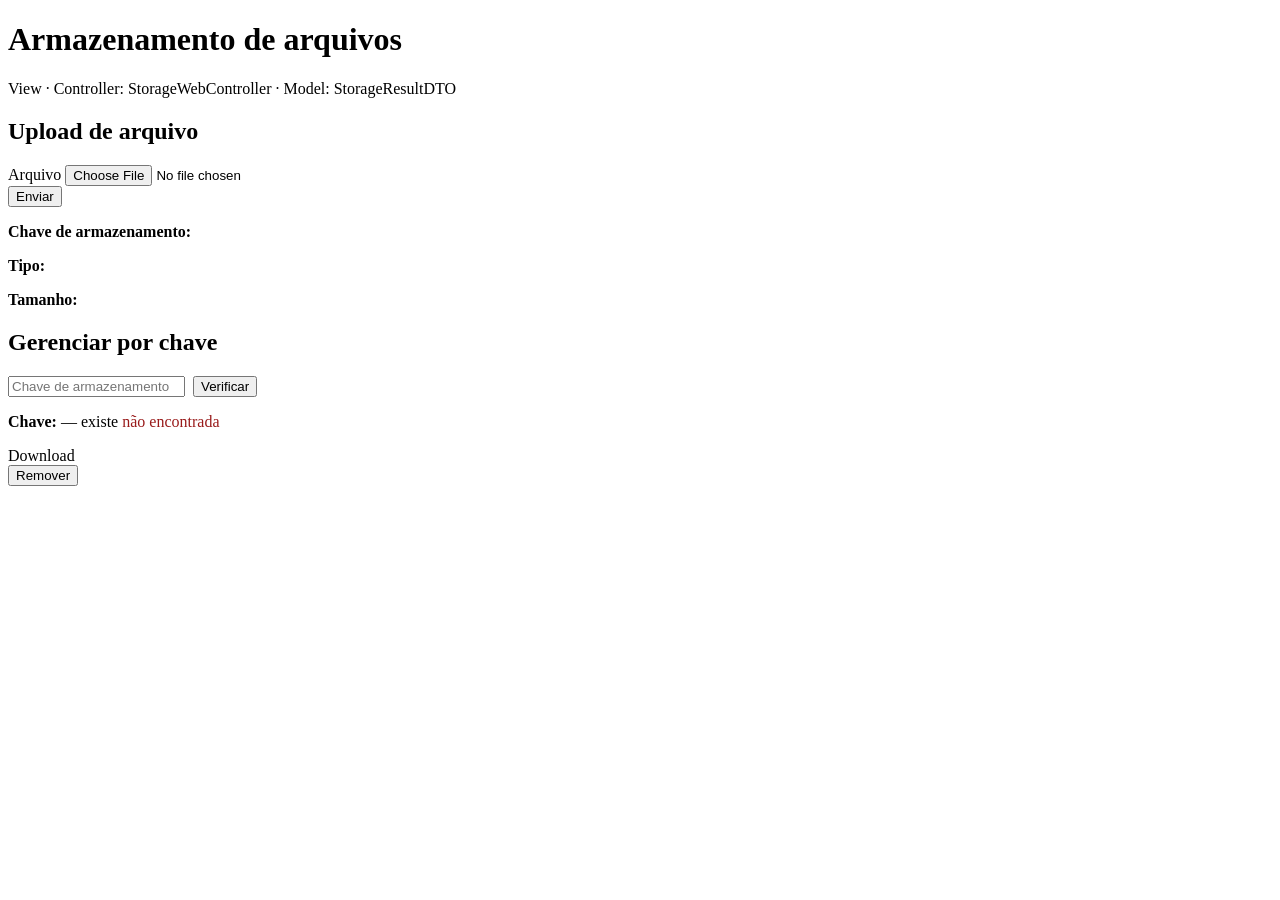
<file: projeto de clovis/projeto/projeto/docmanager-storage-service/target/classes/templates/storage/index.html>
<!DOCTYPE html>
<html xmlns:th="http://www.thymeleaf.org">
<head th:replace="~{fragments/layout :: head('Armazenamento')}"></head>
<body>
<div th:replace="~{fragments/layout :: header}"></div>
<main>
    <h1>Armazenamento de arquivos</h1>
    <p class="subtitle">View · Controller: StorageWebController · Model: StorageResultDTO</p>

    <div class="alert alert-success" th:if="${success}" th:text="${success}"></div>
    <div class="alert alert-error" th:if="${error}" th:text="${error}"></div>

    <div class="card">
        <h2>Upload de arquivo</h2>
        <form method="post" th:action="@{/web/storage/upload}" enctype="multipart/form-data">
            <div class="form-group">
                <label>Arquivo</label>
                <input type="file" name="file" required/>
            </div>
            <button class="btn btn-primary" type="submit">Enviar</button>
        </form>

        <div th:if="${result}" style="margin-top: 16px;">
            <p><strong>Chave de armazenamento:</strong> <code class="key" th:text="${result.storageKey}"></code></p>
            <p><strong>Tipo:</strong> <span th:text="${result.contentType}"></span></p>
            <p><strong>Tamanho:</strong> <span th:text="${result.size} + ' bytes'"></span></p>
        </div>
    </div>

    <div class="card">
        <h2>Gerenciar por chave</h2>
        <form method="get" th:action="@{/web/storage/check}" style="display:flex; gap:8px; margin-bottom: 10px;">
            <input type="text" name="key" placeholder="Chave de armazenamento" th:value="${param.key}" required/>
            <button class="btn btn-secondary" type="submit">Verificar</button>
        </form>

        <div th:if="${checkedKey}">
            <p><strong>Chave:</strong> <code class="key" th:text="${checkedKey}"></code> —
                <span th:if="${exists}" class="badge">existe</span>
                <span th:unless="${exists}" style="color:#991b1b;">não encontrada</span>
            </p>
            <div class="actions" th:if="${exists}">
                <a class="btn btn-secondary btn-sm" th:href="@{/web/storage/{key}/download(key=${checkedKey})}">Download</a>
                <form method="post" th:action="@{/web/storage/{key}/delete(key=${checkedKey})}"
                      onsubmit="return confirm('Remover este arquivo?');">
                    <button class="btn btn-danger btn-sm" type="submit">Remover</button>
                </form>
            </div>
        </div>
    </div>
</main>
</body>
</html>
</file>
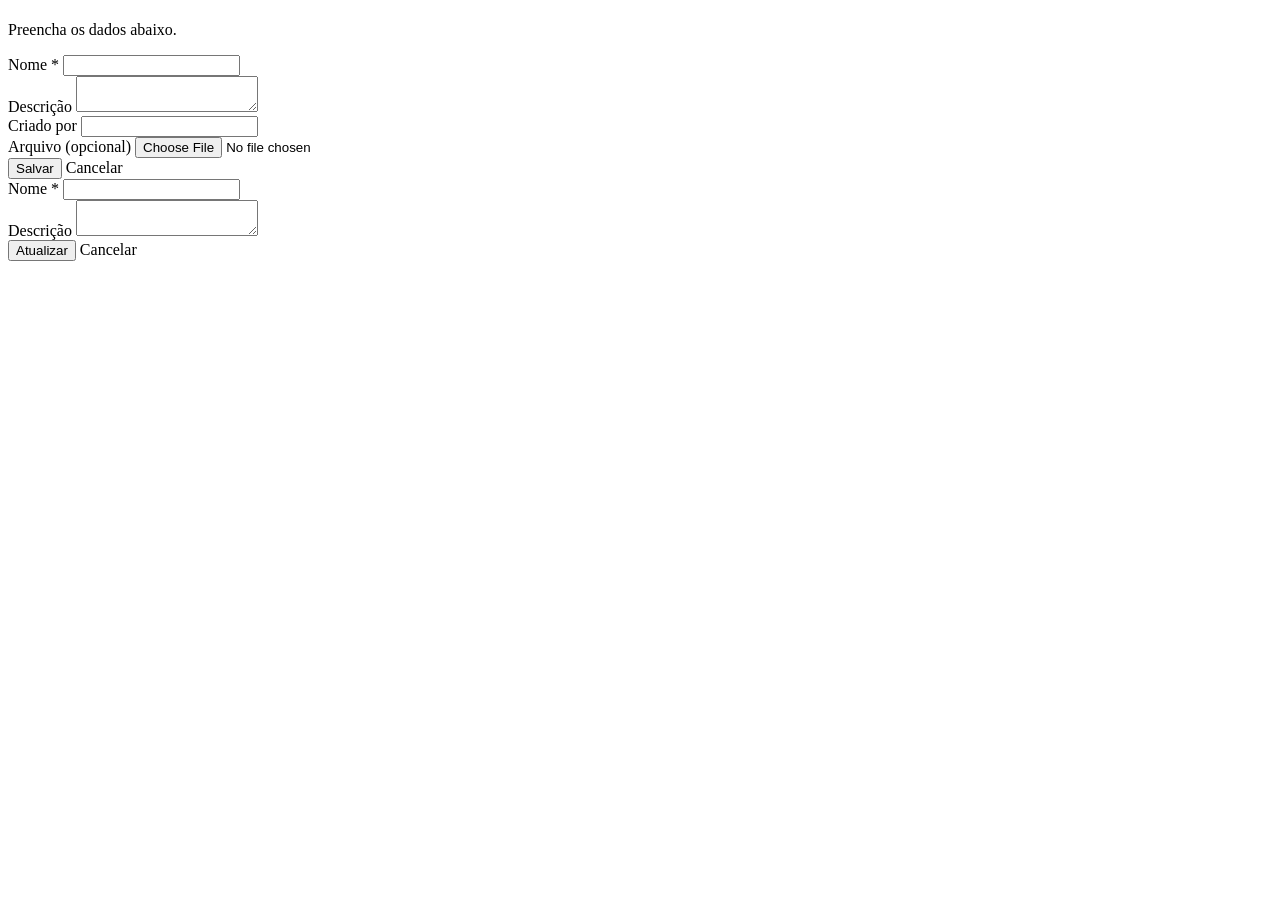
<file: projeto de clovis/projeto/projeto/docmanager-document-service/target/classes/templates/documents/form.html>
<!DOCTYPE html>
<html xmlns:th="http://www.thymeleaf.org">
<head th:replace="~{fragments/layout :: head(${document != null} ? 'Editar Documento' : 'Novo Documento')}"></head>
<body>
<div th:replace="~{fragments/layout :: header}"></div>
<main>
    <h1 th:text="${document != null} ? 'Editar documento' : 'Novo documento'"></h1>
    <p class="subtitle">Preencha os dados abaixo.</p>

    <div class="alert alert-error" th:if="${error}" th:text="${error}"></div>

    <div class="card">
        <!-- Criação (multipart, com upload de arquivo) -->
        <form th:if="${document == null}" method="post" th:action="@{/web/documents}" enctype="multipart/form-data">
            <div class="form-group">
                <label>Nome *</label>
                <input type="text" name="name" required maxlength="255"/>
            </div>
            <div class="form-group">
                <label>Descrição</label>
                <textarea name="description" maxlength="1000"></textarea>
            </div>
            <div class="form-group">
                <label>Criado por</label>
                <input type="text" name="createdBy" maxlength="255"/>
            </div>
            <div class="form-group">
                <label>Arquivo (opcional)</label>
                <input type="file" name="file"/>
            </div>
            <button class="btn btn-primary" type="submit">Salvar</button>
            <a class="btn btn-secondary" th:href="@{/web/documents}">Cancelar</a>
        </form>

        <!-- Edição (apenas nome/descrição, sem arquivo) -->
        <form th:if="${document != null}" method="post" th:action="@{/web/documents/{id}(id=${document.id})}">
            <div class="form-group">
                <label>Nome *</label>
                <input type="text" name="name" required maxlength="255" th:value="${document.name}"/>
            </div>
            <div class="form-group">
                <label>Descrição</label>
                <textarea name="description" maxlength="1000" th:text="${document.description}"></textarea>
            </div>
            <button class="btn btn-primary" type="submit">Atualizar</button>
            <a class="btn btn-secondary" th:href="@{/web/documents/{id}(id=${document.id})}">Cancelar</a>
        </form>
    </div>
</main>
</body>
</html>
</file>
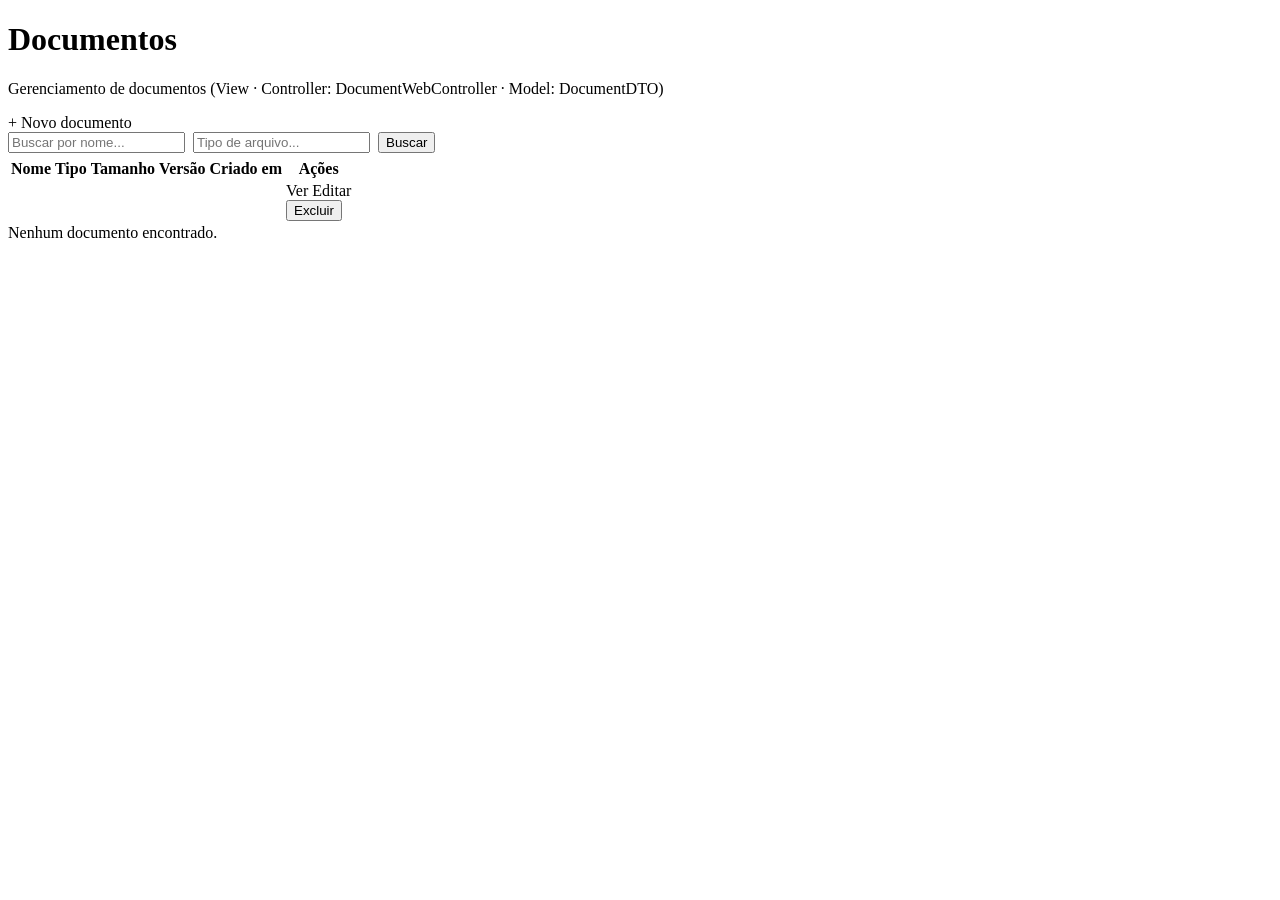
<file: projeto de clovis/projeto/projeto/docmanager-document-service/target/classes/templates/documents/list.html>
<!DOCTYPE html>
<html xmlns:th="http://www.thymeleaf.org">
<head th:replace="~{fragments/layout :: head('Documentos')}"></head>
<body>
<div th:replace="~{fragments/layout :: header}"></div>
<main>
    <div class="toolbar">
        <div>
            <h1>Documentos</h1>
            <p class="subtitle">Gerenciamento de documentos (View · Controller: DocumentWebController · Model: DocumentDTO)</p>
        </div>
        <a class="btn btn-primary" th:href="@{/web/documents/new}">+ Novo documento</a>
    </div>

    <div class="alert alert-success" th:if="${success}" th:text="${success}"></div>
    <div class="alert alert-error" th:if="${error}" th:text="${error}"></div>

    <div class="card">
        <form method="get" th:action="@{/web/documents}" style="display:flex; gap:8px; margin-bottom: 4px;">
            <input type="text" name="name" placeholder="Buscar por nome..." th:value="${param.name}"/>
            <input type="text" name="fileType" placeholder="Tipo de arquivo..." th:value="${param.fileType}" style="max-width:180px;"/>
            <button class="btn btn-secondary" type="submit">Buscar</button>
        </form>
    </div>

    <table th:if="${page.content != null and !page.content.isEmpty()}">
        <thead>
        <tr>
            <th>Nome</th>
            <th>Tipo</th>
            <th>Tamanho</th>
            <th>Versão</th>
            <th>Criado em</th>
            <th>Ações</th>
        </tr>
        </thead>
        <tbody>
        <tr th:each="doc : ${page.content}">
            <td th:text="${doc.name}"></td>
            <td><span class="badge" th:text="${doc.fileType} ?: '—'"></span></td>
            <td th:text="${doc.fileSize} != null ? ${doc.fileSize} + ' bytes' : '—'"></td>
            <td th:text="${doc.currentVersion}"></td>
            <td th:text="${doc.createdAt}"></td>
            <td class="actions">
                <a class="btn btn-secondary btn-sm" th:href="@{/web/documents/{id}(id=${doc.id})}">Ver</a>
                <a class="btn btn-secondary btn-sm" th:href="@{/web/documents/{id}/edit(id=${doc.id})}">Editar</a>
                <form method="post" th:action="@{/web/documents/{id}/delete(id=${doc.id})}"
                      onsubmit="return confirm('Excluir este documento?');">
                    <button class="btn btn-danger btn-sm" type="submit">Excluir</button>
                </form>
            </td>
        </tr>
        </tbody>
    </table>

    <div class="empty-state" th:if="${page.content == null or page.content.isEmpty()}">
        Nenhum documento encontrado.
    </div>

    <div class="pagination" th:if="${page.totalPages > 1}">
        <a th:each="i : ${#numbers.sequence(0, page.totalPages - 1)}"
           th:href="@{/web/documents(page=${i}, name=${param.name}, fileType=${param.fileType})}"
           th:text="${i + 1}"
           th:class="${i == page.page} ? 'current' : ''"></a>
    </div>
</main>
</body>
</html>
</file>
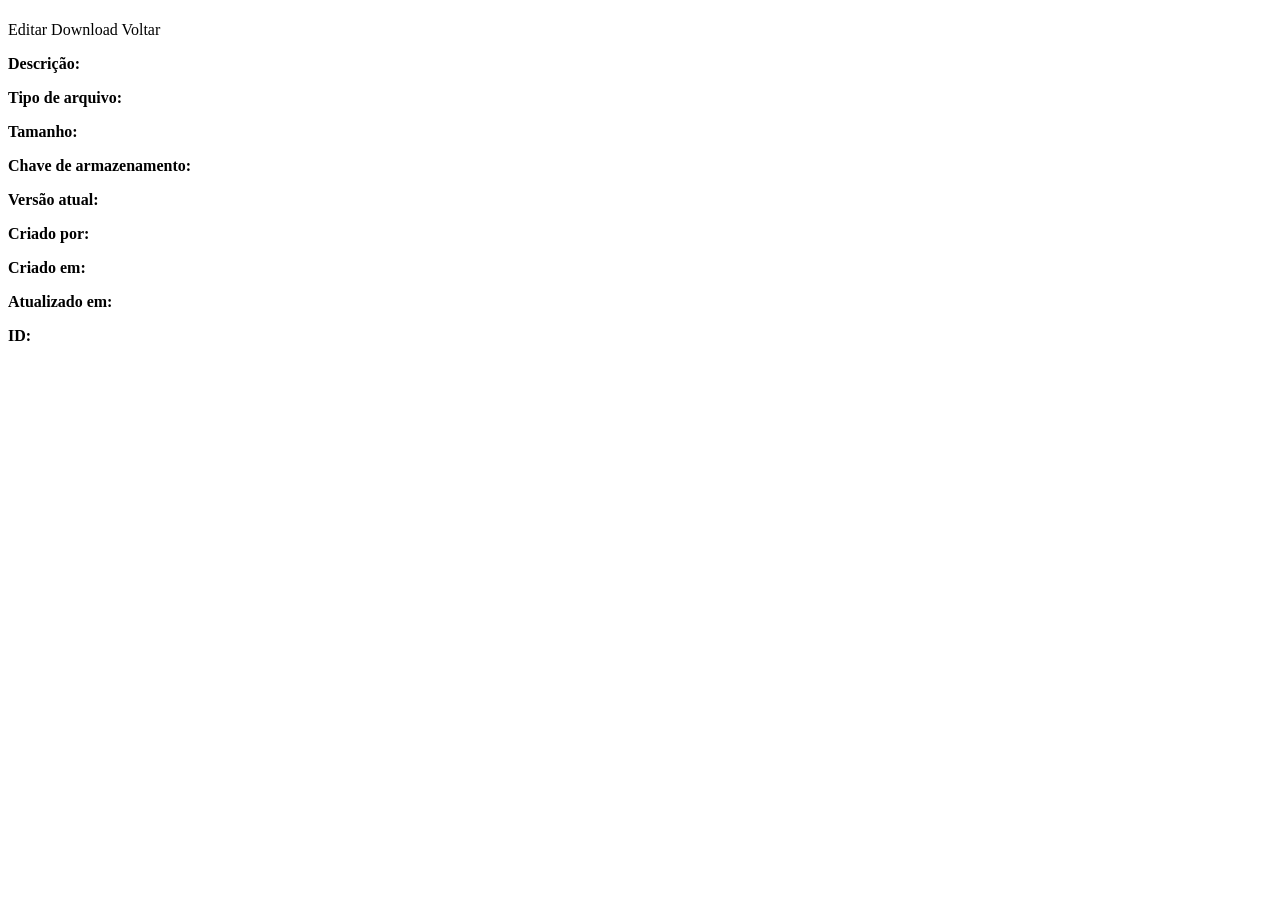
<file: projeto de clovis/projeto/projeto/docmanager-document-service/target/classes/templates/documents/view.html>
<!DOCTYPE html>
<html xmlns:th="http://www.thymeleaf.org">
<head th:replace="~{fragments/layout :: head('Documento')}"></head>
<body>
<div th:replace="~{fragments/layout :: header}"></div>
<main>
    <div class="toolbar">
        <h1 th:text="${document.name}"></h1>
        <div class="actions">
            <a class="btn btn-secondary" th:href="@{/web/documents/{id}/edit(id=${document.id})}">Editar</a>
            <a class="btn btn-secondary" th:href="@{/web/documents/{id}/download(id=${document.id})}">Download</a>
            <a class="btn btn-secondary" th:href="@{/web/documents}">Voltar</a>
        </div>
    </div>

    <div class="card">
        <p><strong>Descrição:</strong> <span th:text="${document.description} ?: '—'"></span></p>
        <p><strong>Tipo de arquivo:</strong> <span th:text="${document.fileType} ?: '—'"></span></p>
        <p><strong>Tamanho:</strong> <span th:text="${document.fileSize} != null ? ${document.fileSize} + ' bytes' : '—'"></span></p>
        <p><strong>Chave de armazenamento:</strong> <code class="key" th:text="${document.storageKey} ?: '—'"></code></p>
        <p><strong>Versão atual:</strong> <span class="badge" th:text="${document.currentVersion}"></span></p>
        <p><strong>Criado por:</strong> <span th:text="${document.createdBy} ?: '—'"></span></p>
        <p><strong>Criado em:</strong> <span th:text="${document.createdAt}"></span></p>
        <p><strong>Atualizado em:</strong> <span th:text="${document.updatedAt}"></span></p>
        <p><strong>ID:</strong> <code class="key" th:text="${document.id}"></code></p>
    </div>
</main>
</body>
</html>
</file>
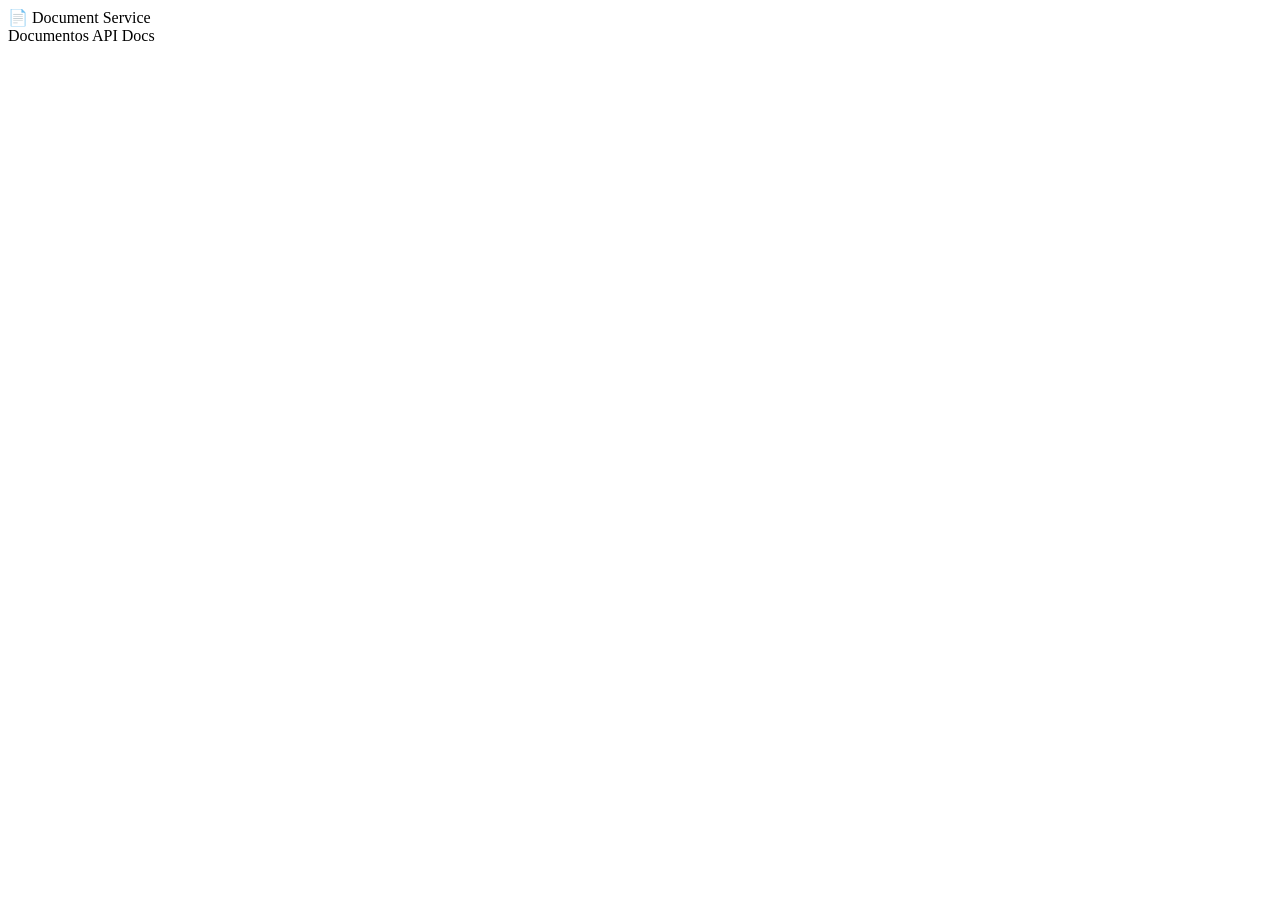
<file: projeto de clovis/projeto/projeto/docmanager-document-service/target/classes/templates/fragments/layout.html>
<!DOCTYPE html>
<html xmlns:th="http://www.thymeleaf.org">
<head th:fragment="head(title)">
    <meta charset="UTF-8"/>
    <title th:text="${title} + ' · DocManager'">DocManager</title>
    <link rel="stylesheet" th:href="@{/css/style.css}"/>
</head>
<body>
<header class="app-header" th:fragment="header">
    <a th:href="@{/web/documents}">📄 Document Service</a>
    <nav>
        <a th:href="@{/web/documents}">Documentos</a>
        <a th:href="@{/swagger-ui.html}" target="_blank">API Docs</a>
    </nav>
</header>
</body>
</html>
</file>
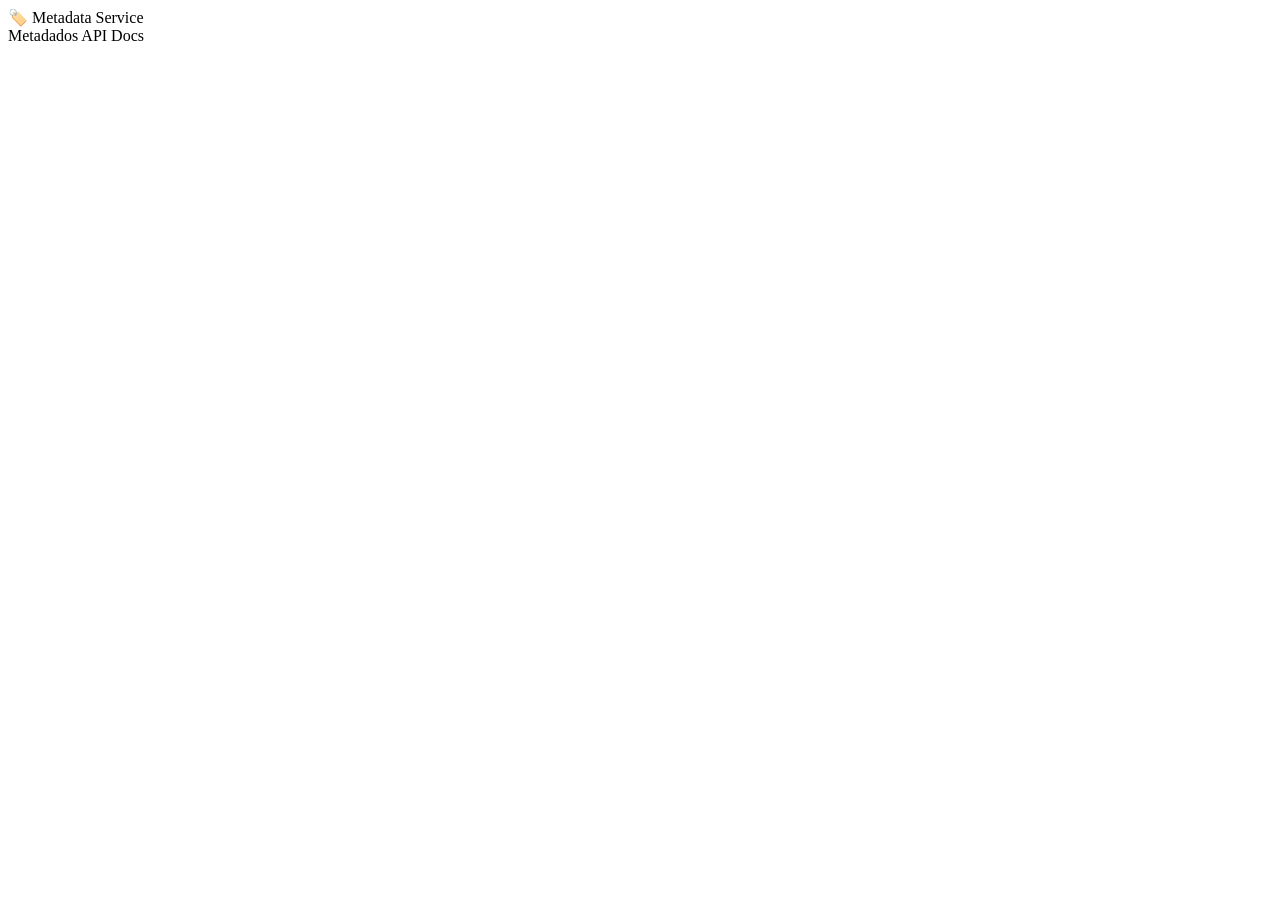
<file: projeto de clovis/projeto/projeto/docmanager-metadata-service/target/classes/templates/fragments/layout.html>
<!DOCTYPE html>
<html xmlns:th="http://www.thymeleaf.org">
<head th:fragment="head(title)">
    <meta charset="UTF-8"/>
    <title th:text="${title} + ' · DocManager'">DocManager</title>
    <link rel="stylesheet" th:href="@{/css/style.css}"/>
</head>
<body>
<header class="app-header" th:fragment="header">
    <a th:href="@{/web/metadata}">🏷️ Metadata Service</a>
    <nav>
        <a th:href="@{/web/metadata}">Metadados</a>
        <a th:href="@{/swagger-ui.html}" target="_blank">API Docs</a>
    </nav>
</header>
</body>
</html>
</file>
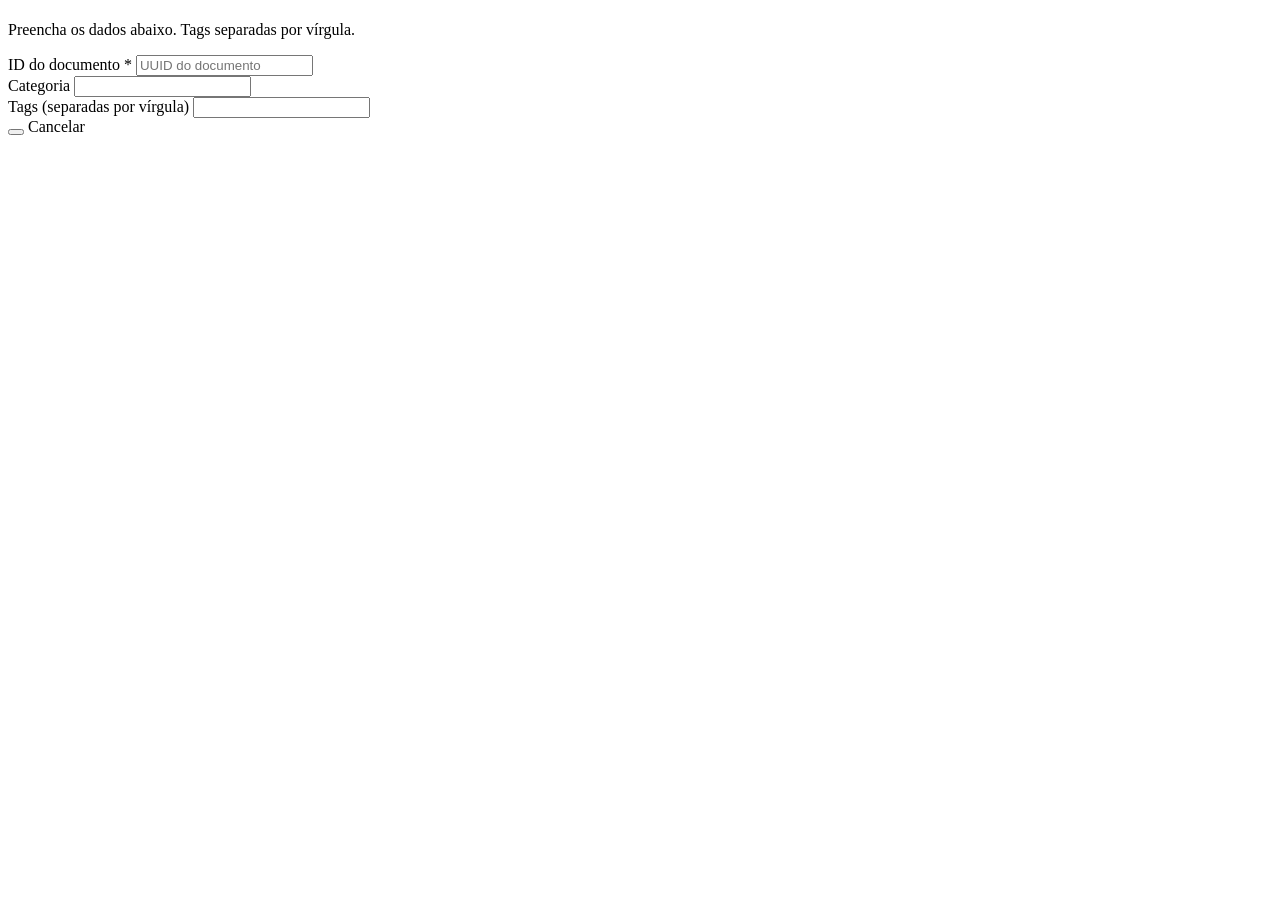
<file: projeto de clovis/projeto/projeto/docmanager-metadata-service/target/classes/templates/metadata/form.html>
<!DOCTYPE html>
<html xmlns:th="http://www.thymeleaf.org">
<head th:replace="~{fragments/layout :: head(${metadata != null} ? 'Editar Metadado' : 'Novo Metadado')}"></head>
<body>
<div th:replace="~{fragments/layout :: header}"></div>
<main>
    <h1 th:text="${metadata != null} ? 'Editar metadado' : 'Novo metadado'"></h1>
    <p class="subtitle">Preencha os dados abaixo. Tags separadas por vírgula.</p>

    <div class="alert alert-error" th:if="${error}" th:text="${error}"></div>

    <div class="card">
        <form method="post"
              th:action="${metadata != null} ? @{/web/metadata/{id}(id=${metadata.id})} : @{/web/metadata}">
            <div class="form-group">
                <label>ID do documento *</label>
                <input type="text" name="documentId" required
                       th:value="${metadata != null} ? ${metadata.documentId} : ${param.documentId}"
                       placeholder="UUID do documento"/>
            </div>
            <div class="form-group">
                <label>Categoria</label>
                <input type="text" name="category" maxlength="100"
                       th:value="${metadata != null} ? ${metadata.category} : ''"/>
            </div>
            <div class="form-group">
                <label>Tags (separadas por vírgula)</label>
                <input type="text" name="tagsCsv" th:value="${tagsCsv} ?: ''"/>
            </div>
            <button class="btn btn-primary" type="submit" th:text="${metadata != null} ? 'Atualizar' : 'Salvar'"></button>
            <a class="btn btn-secondary" th:href="@{/web/metadata}">Cancelar</a>
        </form>
    </div>
</main>
</body>
</html>
</file>
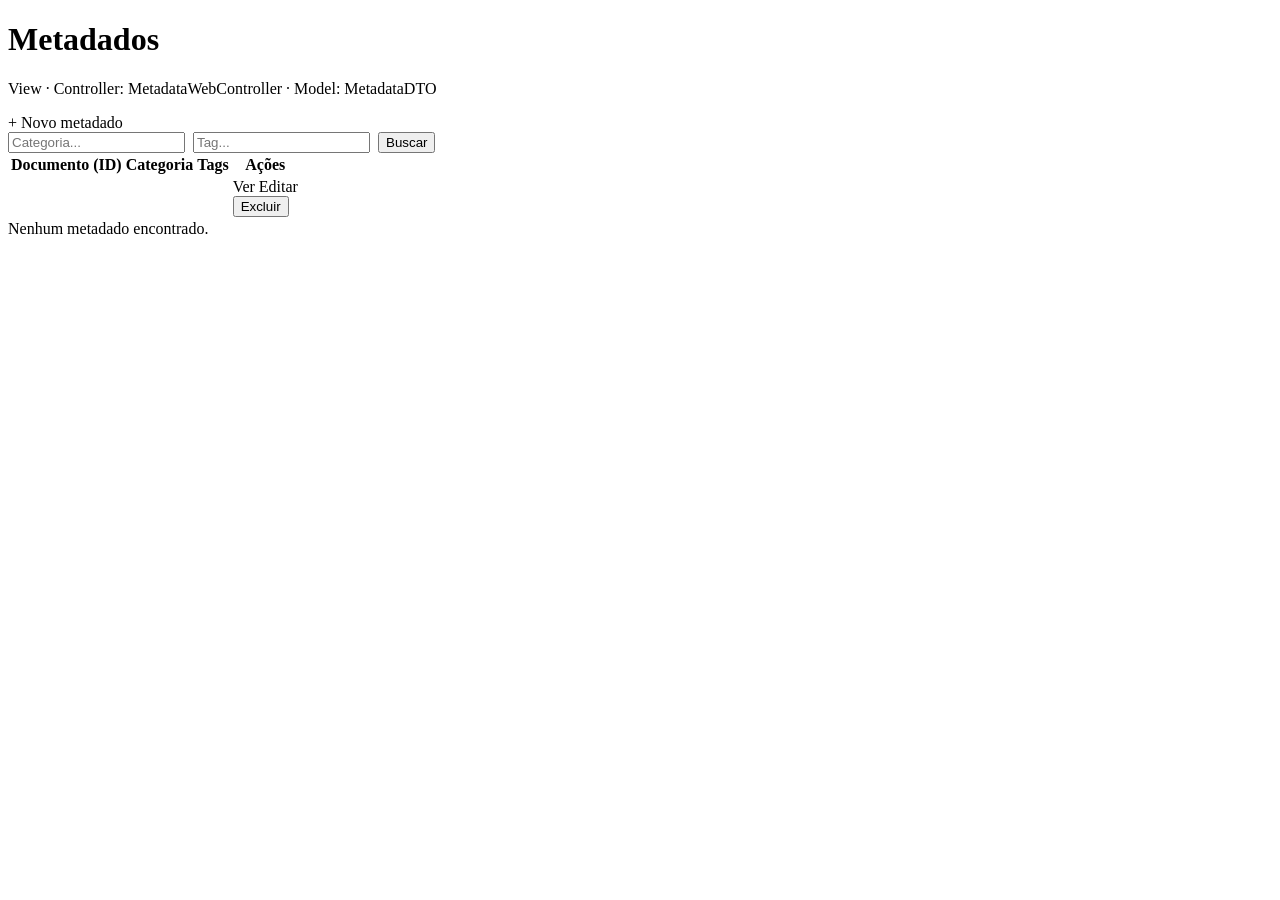
<file: projeto de clovis/projeto/projeto/docmanager-metadata-service/target/classes/templates/metadata/list.html>
<!DOCTYPE html>
<html xmlns:th="http://www.thymeleaf.org">
<head th:replace="~{fragments/layout :: head('Metadados')}"></head>
<body>
<div th:replace="~{fragments/layout :: header}"></div>
<main>
    <div class="toolbar">
        <div>
            <h1>Metadados</h1>
            <p class="subtitle">View · Controller: MetadataWebController · Model: MetadataDTO</p>
        </div>
        <a class="btn btn-primary" th:href="@{/web/metadata/new}">+ Novo metadado</a>
    </div>

    <div class="alert alert-success" th:if="${success}" th:text="${success}"></div>
    <div class="alert alert-error" th:if="${error}" th:text="${error}"></div>

    <div class="card">
        <form method="get" th:action="@{/web/metadata}" style="display:flex; gap:8px;">
            <input type="text" name="category" placeholder="Categoria..." th:value="${param.category}"/>
            <input type="text" name="tag" placeholder="Tag..." th:value="${param.tag}"/>
            <button class="btn btn-secondary" type="submit">Buscar</button>
        </form>
    </div>

    <table th:if="${page.content != null and !page.content.isEmpty()}">
        <thead>
        <tr>
            <th>Documento (ID)</th>
            <th>Categoria</th>
            <th>Tags</th>
            <th>Ações</th>
        </tr>
        </thead>
        <tbody>
        <tr th:each="m : ${page.content}">
            <td><code class="key" th:text="${m.documentId}"></code></td>
            <td th:text="${m.category} ?: '—'"></td>
            <td>
                <span class="badge" th:each="t : ${m.tags}" th:text="${t}" style="margin-right:4px;"></span>
            </td>
            <td class="actions">
                <a class="btn btn-secondary btn-sm" th:href="@{/web/metadata/{id}(id=${m.id})}">Ver</a>
                <a class="btn btn-secondary btn-sm" th:href="@{/web/metadata/{id}/edit(id=${m.id})}">Editar</a>
                <form method="post" th:action="@{/web/metadata/{id}/delete(id=${m.id})}"
                      onsubmit="return confirm('Excluir estes metadados?');">
                    <button class="btn btn-danger btn-sm" type="submit">Excluir</button>
                </form>
            </td>
        </tr>
        </tbody>
    </table>

    <div class="empty-state" th:if="${page.content == null or page.content.isEmpty()}">
        Nenhum metadado encontrado.
    </div>

    <div class="pagination" th:if="${page.totalPages > 1}">
        <a th:each="i : ${#numbers.sequence(0, page.totalPages - 1)}"
           th:href="@{/web/metadata(page=${i}, category=${param.category}, tag=${param.tag})}"
           th:text="${i + 1}"
           th:class="${i == page.page} ? 'current' : ''"></a>
    </div>
</main>
</body>
</html>
</file>
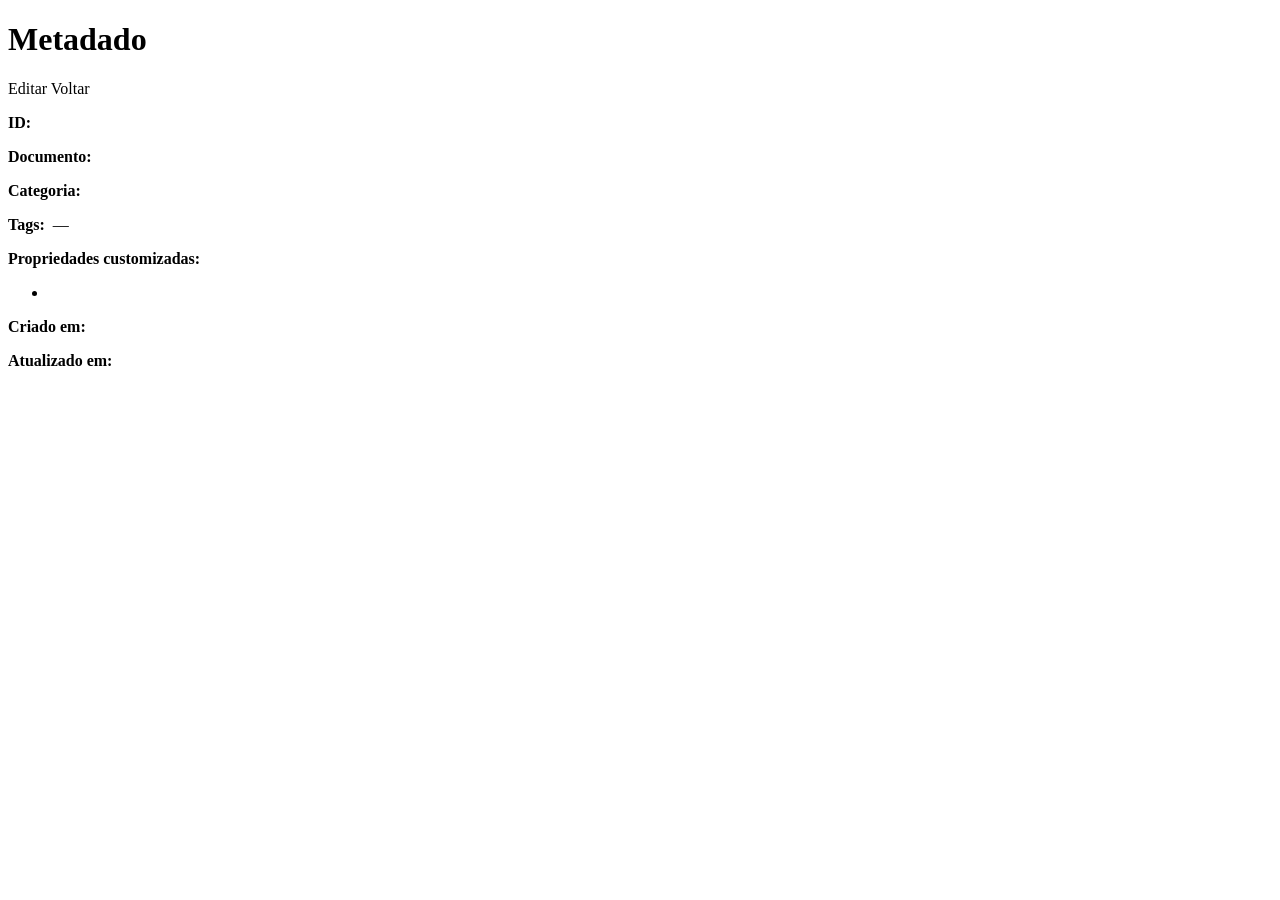
<file: projeto de clovis/projeto/projeto/docmanager-metadata-service/target/classes/templates/metadata/view.html>
<!DOCTYPE html>
<html xmlns:th="http://www.thymeleaf.org">
<head th:replace="~{fragments/layout :: head('Metadado')}"></head>
<body>
<div th:replace="~{fragments/layout :: header}"></div>
<main>
    <div class="toolbar">
        <h1>Metadado</h1>
        <div class="actions">
            <a class="btn btn-secondary" th:href="@{/web/metadata/{id}/edit(id=${metadata.id})}">Editar</a>
            <a class="btn btn-secondary" th:href="@{/web/metadata}">Voltar</a>
        </div>
    </div>

    <div class="card">
        <p><strong>ID:</strong> <code class="key" th:text="${metadata.id}"></code></p>
        <p><strong>Documento:</strong> <code class="key" th:text="${metadata.documentId}"></code></p>
        <p><strong>Categoria:</strong> <span th:text="${metadata.category} ?: '—'"></span></p>
        <p><strong>Tags:</strong>
            <span class="badge" th:each="t : ${metadata.tags}" th:text="${t}" style="margin-right:4px;"></span>
            <span th:if="${metadata.tags == null or metadata.tags.isEmpty()}">—</span>
        </p>
        <p><strong>Propriedades customizadas:</strong></p>
        <ul>
            <li th:each="p : ${metadata.customProperties}" th:text="${p.key} + ': ' + ${p.value}"></li>
        </ul>
        <p><strong>Criado em:</strong> <span th:text="${metadata.createdAt}"></span></p>
        <p><strong>Atualizado em:</strong> <span th:text="${metadata.updatedAt}"></span></p>
    </div>
</main>
</body>
</html>
</file>
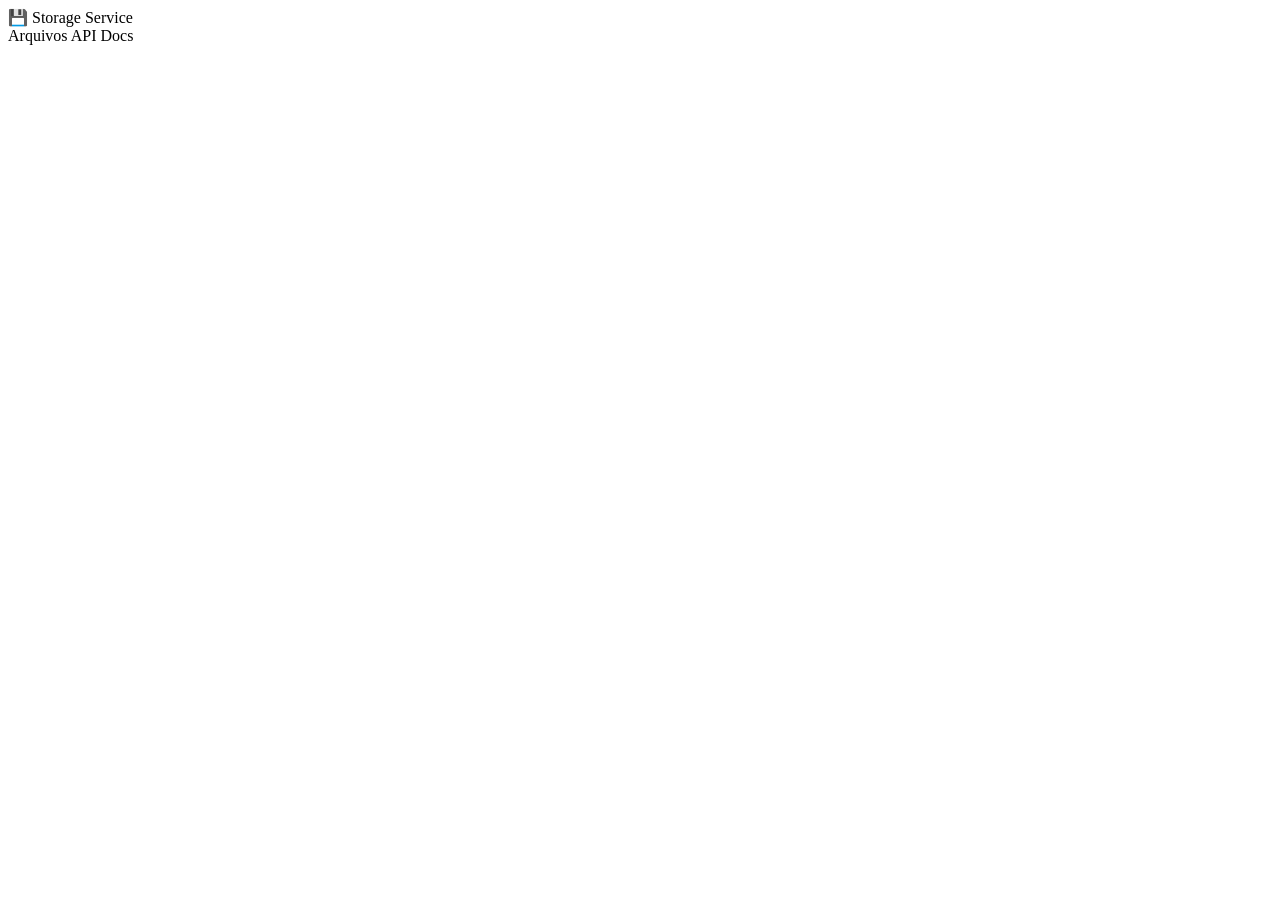
<file: projeto de clovis/projeto/projeto/docmanager-storage-service/target/classes/templates/fragments/layout.html>
<!DOCTYPE html>
<html xmlns:th="http://www.thymeleaf.org">
<head th:fragment="head(title)">
    <meta charset="UTF-8"/>
    <title th:text="${title} + ' · DocManager'">DocManager</title>
    <link rel="stylesheet" th:href="@{/css/style.css}"/>
</head>
<body>
<header class="app-header" th:fragment="header">
    <a th:href="@{/web/storage}">💾 Storage Service</a>
    <nav>
        <a th:href="@{/web/storage}">Arquivos</a>
        <a th:href="@{/swagger-ui.html}" target="_blank">API Docs</a>
    </nav>
</header>
</body>
</html>
</file>
